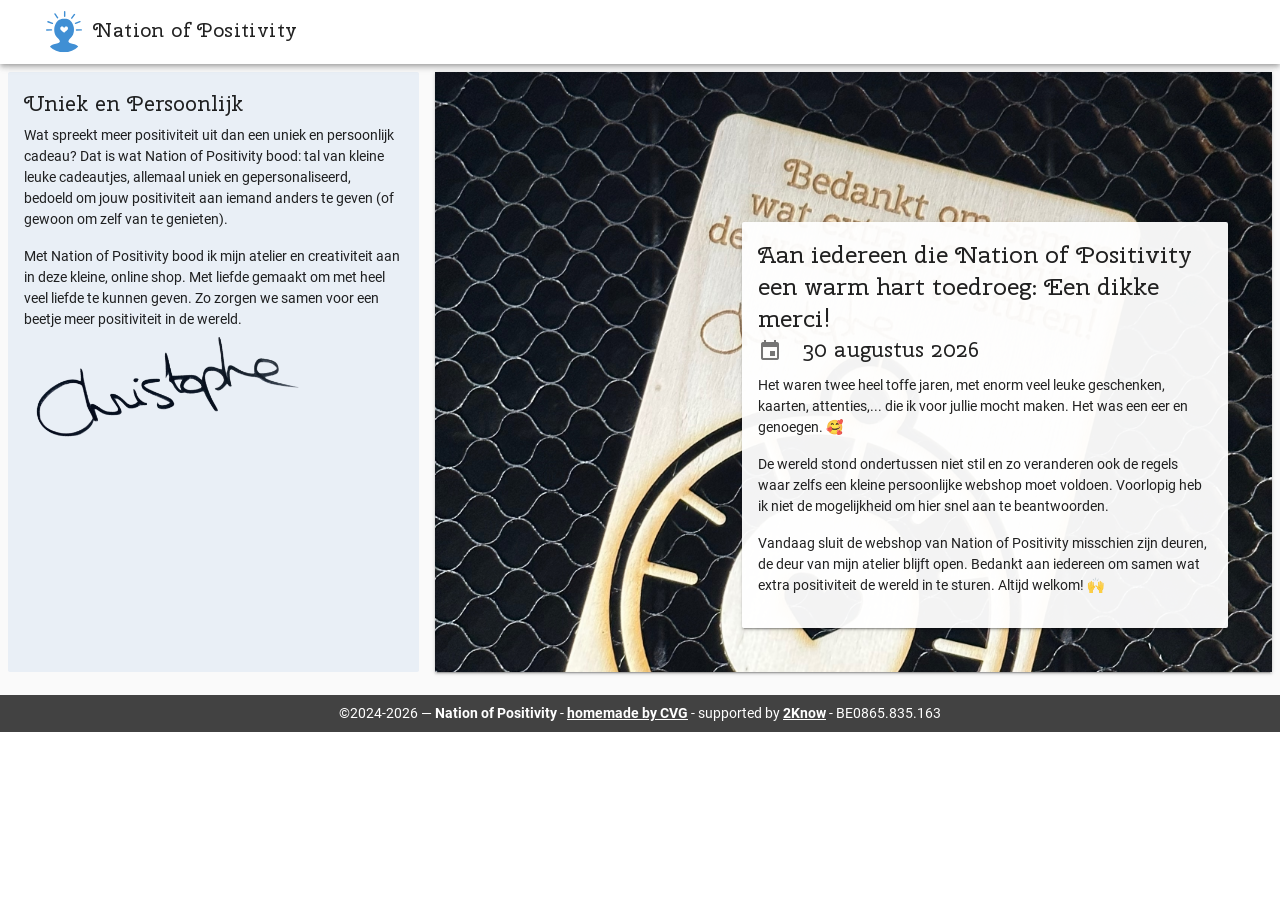
<file: index.html>
<html lang="en">
  <head>
    <meta charset="utf-8" />
    <meta http-equiv="X-UA-Compatible" content="IE=edge" />
    <meta
      name="viewport"
      content="width=device-width, initial-scale=1, maximum-scale=1, user-scalable=no"
    />

    <title>Nation of Positivity</title>

    <!-- HTML5 shim and Respond.js for IE8 support of HTML5 elements and media queries -->
    <!--[if lt IE 9]>
      <script src="/static/html5shiv.min.js"></script>
      <script src="/static/respond.min.js"></script>
    <![endif]-->

    <link href="/static/css/vuetify.min.css" rel="stylesheet" />
    <link href="/static/css/vfg.css" rel="stylesheet" />
    <link href="/static/css/style.css" rel="stylesheet" />
    <link href="/static/css/roboto-material-icons.css" rel="stylesheet" />

    <link
      rel="apple-touch-icon"
      sizes="180x180"
      href="/static/favicon/apple-touch-icon.png"
    />
    <link
      rel="icon"
      type="image/png"
      sizes="32x32"
      href="/static/favicon/favicon-32x32.png"
    />
    <link
      rel="icon"
      type="image/png"
      sizes="16x16"
      href="/static/favicon/favicon-16x16.png"
    />
    <link rel="manifest" href="/static/favicon/site.webmanifest" />
    <link
      rel="mask-icon"
      href="/static/favicon/safari-pinned-tab.svg"
      color="#5bbad5"
    />
    <meta name="msapplication-TileColor" content="#da532c" />
    <meta name="theme-color" content="white" />

    <meta name="title" property="og:type" content="website" />
    <meta name="title" property="og:title" content="Nation of Positivity" />
    <meta name="author" property="og:author" content="Christophe VG" />
    <meta
      name="description"
      property="og:description"
      content="Geef het geschenk van positiviteit."
    />
    <meta name="url" property="og:url" content="//nationofpositivity.com" />
    <meta
      name="image"
      property="og:image"
      content="https://cdn.nationofpositivity.com/assets/images/socials/positivity-boy-arcade-logo-1200x630.png"
    />
    <style type="text/css">
      .notifications {
        display: block;
        position: fixed;
        z-index: 5000;
      }

      .notification-wrapper {
        display: block;
        overflow: hidden;
        width: 100%;
        margin: 0;
        padding: 0;
      }

      .notification {
        display: block;
        box-sizing: border-box;
        background: #fff;
        text-align: left;
      }

      .notification-title {
        font-weight: 600;
      }

      .vue-notification {
        font-size: 12px;
        padding: 10px;
        margin: 0 5px 5px;
        color: #fff;
        background: #44a4fc;
        border-left: 5px solid #187fe7;
      }

      .vue-notification.warn {
        background: #ffb648;
        border-left-color: #f48a06;
      }

      .vue-notification.error {
        background: #e54d42;
        border-left-color: #b82e24;
      }

      .vue-notification.success {
        background: #68cd86;
        border-left-color: #42a85f;
      }

      .vn-fade-enter-active,
      .vn-fade-leave-active,
      .vn-fade-move {
        transition: all 0.5s;
      }

      .vn-fade-enter,
      .vn-fade-leave-to {
        opacity: 0;
      }
    </style>
    <style type="text/css">
      /* Chart.js */
      @-webkit-keyframes chartjs-render-animation {
        from {
          opacity: 0.99;
        }

        to {
          opacity: 1;
        }
      }

      @keyframes chartjs-render-animation {
        from {
          opacity: 0.99;
        }

        to {
          opacity: 1;
        }
      }

      .chartjs-render-monitor {
        -webkit-animation: chartjs-render-animation 0.001s;
        animation: chartjs-render-animation 0.001s;
      }
    </style>
    <style type="text/css" id="vuetify-theme-stylesheet">
      a {
        color: #1976d2;
      }

      .primary {
        background-color: #1976d2 !important;
        border-color: #1976d2 !important;
      }

      .primary--text {
        color: #1976d2 !important;
        caret-color: #1976d2 !important;
      }

      .primary.lighten-5 {
        background-color: #c7fdff !important;
        border-color: #c7fdff !important;
      }

      .primary--text.text--lighten-5 {
        color: #c7fdff !important;
        caret-color: #c7fdff !important;
      }

      .primary.lighten-4 {
        background-color: #a8e0ff !important;
        border-color: #a8e0ff !important;
      }

      .primary--text.text--lighten-4 {
        color: #a8e0ff !important;
        caret-color: #a8e0ff !important;
      }

      .primary.lighten-3 {
        background-color: #8ac5ff !important;
        border-color: #8ac5ff !important;
      }

      .primary--text.text--lighten-3 {
        color: #8ac5ff !important;
        caret-color: #8ac5ff !important;
      }

      .primary.lighten-2 {
        background-color: #6aaaff !important;
        border-color: #6aaaff !important;
      }

      .primary--text.text--lighten-2 {
        color: #6aaaff !important;
        caret-color: #6aaaff !important;
      }

      .primary.lighten-1 {
        background-color: #488fef !important;
        border-color: #488fef !important;
      }

      .primary--text.text--lighten-1 {
        color: #488fef !important;
        caret-color: #488fef !important;
      }

      .primary.darken-1 {
        background-color: #005eb6 !important;
        border-color: #005eb6 !important;
      }

      .primary--text.text--darken-1 {
        color: #005eb6 !important;
        caret-color: #005eb6 !important;
      }

      .primary.darken-2 {
        background-color: #00479b !important;
        border-color: #00479b !important;
      }

      .primary--text.text--darken-2 {
        color: #00479b !important;
        caret-color: #00479b !important;
      }

      .primary.darken-3 {
        background-color: #003180 !important;
        border-color: #003180 !important;
      }

      .primary--text.text--darken-3 {
        color: #003180 !important;
        caret-color: #003180 !important;
      }

      .primary.darken-4 {
        background-color: #001e67 !important;
        border-color: #001e67 !important;
      }

      .primary--text.text--darken-4 {
        color: #001e67 !important;
        caret-color: #001e67 !important;
      }

      .secondary {
        background-color: #424242 !important;
        border-color: #424242 !important;
      }

      .secondary--text {
        color: #424242 !important;
        caret-color: #424242 !important;
      }

      .secondary.lighten-5 {
        background-color: #c1c1c1 !important;
        border-color: #c1c1c1 !important;
      }

      .secondary--text.text--lighten-5 {
        color: #c1c1c1 !important;
        caret-color: #c1c1c1 !important;
      }

      .secondary.lighten-4 {
        background-color: #a6a6a6 !important;
        border-color: #a6a6a6 !important;
      }

      .secondary--text.text--lighten-4 {
        color: #a6a6a6 !important;
        caret-color: #a6a6a6 !important;
      }

      .secondary.lighten-3 {
        background-color: #8b8b8b !important;
        border-color: #8b8b8b !important;
      }

      .secondary--text.text--lighten-3 {
        color: #8b8b8b !important;
        caret-color: #8b8b8b !important;
      }

      .secondary.lighten-2 {
        background-color: #727272 !important;
        border-color: #727272 !important;
      }

      .secondary--text.text--lighten-2 {
        color: #727272 !important;
        caret-color: #727272 !important;
      }

      .secondary.lighten-1 {
        background-color: #595959 !important;
        border-color: #595959 !important;
      }

      .secondary--text.text--lighten-1 {
        color: #595959 !important;
        caret-color: #595959 !important;
      }

      .secondary.darken-1 {
        background-color: #2c2c2c !important;
        border-color: #2c2c2c !important;
      }

      .secondary--text.text--darken-1 {
        color: #2c2c2c !important;
        caret-color: #2c2c2c !important;
      }

      .secondary.darken-2 {
        background-color: #171717 !important;
        border-color: #171717 !important;
      }

      .secondary--text.text--darken-2 {
        color: #171717 !important;
        caret-color: #171717 !important;
      }

      .secondary.darken-3 {
        background-color: #000000 !important;
        border-color: #000000 !important;
      }

      .secondary--text.text--darken-3 {
        color: #000000 !important;
        caret-color: #000000 !important;
      }

      .secondary.darken-4 {
        background-color: #000000 !important;
        border-color: #000000 !important;
      }

      .secondary--text.text--darken-4 {
        color: #000000 !important;
        caret-color: #000000 !important;
      }

      .accent {
        background-color: #82b1ff !important;
        border-color: #82b1ff !important;
      }

      .accent--text {
        color: #82b1ff !important;
        caret-color: #82b1ff !important;
      }

      .accent.lighten-5 {
        background-color: #ffffff !important;
        border-color: #ffffff !important;
      }

      .accent--text.text--lighten-5 {
        color: #ffffff !important;
        caret-color: #ffffff !important;
      }

      .accent.lighten-4 {
        background-color: #f8ffff !important;
        border-color: #f8ffff !important;
      }

      .accent--text.text--lighten-4 {
        color: #f8ffff !important;
        caret-color: #f8ffff !important;
      }

      .accent.lighten-3 {
        background-color: #daffff !important;
        border-color: #daffff !important;
      }

      .accent--text.text--lighten-3 {
        color: #daffff !important;
        caret-color: #daffff !important;
      }

      .accent.lighten-2 {
        background-color: #bce8ff !important;
        border-color: #bce8ff !important;
      }

      .accent--text.text--lighten-2 {
        color: #bce8ff !important;
        caret-color: #bce8ff !important;
      }

      .accent.lighten-1 {
        background-color: #9fccff !important;
        border-color: #9fccff !important;
      }

      .accent--text.text--lighten-1 {
        color: #9fccff !important;
        caret-color: #9fccff !important;
      }

      .accent.darken-1 {
        background-color: #6596e2 !important;
        border-color: #6596e2 !important;
      }

      .accent--text.text--darken-1 {
        color: #6596e2 !important;
        caret-color: #6596e2 !important;
      }

      .accent.darken-2 {
        background-color: #467dc6 !important;
        border-color: #467dc6 !important;
      }

      .accent--text.text--darken-2 {
        color: #467dc6 !important;
        caret-color: #467dc6 !important;
      }

      .accent.darken-3 {
        background-color: #2364aa !important;
        border-color: #2364aa !important;
      }

      .accent--text.text--darken-3 {
        color: #2364aa !important;
        caret-color: #2364aa !important;
      }

      .accent.darken-4 {
        background-color: #004c90 !important;
        border-color: #004c90 !important;
      }

      .accent--text.text--darken-4 {
        color: #004c90 !important;
        caret-color: #004c90 !important;
      }

      .error {
        background-color: #ff5252 !important;
        border-color: #ff5252 !important;
      }

      .error--text {
        color: #ff5252 !important;
        caret-color: #ff5252 !important;
      }

      .error.lighten-5 {
        background-color: #ffe4d5 !important;
        border-color: #ffe4d5 !important;
      }

      .error--text.text--lighten-5 {
        color: #ffe4d5 !important;
        caret-color: #ffe4d5 !important;
      }

      .error.lighten-4 {
        background-color: #ffc6b9 !important;
        border-color: #ffc6b9 !important;
      }

      .error--text.text--lighten-4 {
        color: #ffc6b9 !important;
        caret-color: #ffc6b9 !important;
      }

      .error.lighten-3 {
        background-color: #ffa99e !important;
        border-color: #ffa99e !important;
      }

      .error--text.text--lighten-3 {
        color: #ffa99e !important;
        caret-color: #ffa99e !important;
      }

      .error.lighten-2 {
        background-color: #ff8c84 !important;
        border-color: #ff8c84 !important;
      }

      .error--text.text--lighten-2 {
        color: #ff8c84 !important;
        caret-color: #ff8c84 !important;
      }

      .error.lighten-1 {
        background-color: #ff6f6a !important;
        border-color: #ff6f6a !important;
      }

      .error--text.text--lighten-1 {
        color: #ff6f6a !important;
        caret-color: #ff6f6a !important;
      }

      .error.darken-1 {
        background-color: #df323b !important;
        border-color: #df323b !important;
      }

      .error--text.text--darken-1 {
        color: #df323b !important;
        caret-color: #df323b !important;
      }

      .error.darken-2 {
        background-color: #bf0025 !important;
        border-color: #bf0025 !important;
      }

      .error--text.text--darken-2 {
        color: #bf0025 !important;
        caret-color: #bf0025 !important;
      }

      .error.darken-3 {
        background-color: #9f0010 !important;
        border-color: #9f0010 !important;
      }

      .error--text.text--darken-3 {
        color: #9f0010 !important;
        caret-color: #9f0010 !important;
      }

      .error.darken-4 {
        background-color: #800000 !important;
        border-color: #800000 !important;
      }

      .error--text.text--darken-4 {
        color: #800000 !important;
        caret-color: #800000 !important;
      }

      .info {
        background-color: #2196f3 !important;
        border-color: #2196f3 !important;
      }

      .info--text {
        color: #2196f3 !important;
        caret-color: #2196f3 !important;
      }

      .info.lighten-5 {
        background-color: #d4ffff !important;
        border-color: #d4ffff !important;
      }

      .info--text.text--lighten-5 {
        color: #d4ffff !important;
        caret-color: #d4ffff !important;
      }

      .info.lighten-4 {
        background-color: #b5ffff !important;
        border-color: #b5ffff !important;
      }

      .info--text.text--lighten-4 {
        color: #b5ffff !important;
        caret-color: #b5ffff !important;
      }

      .info.lighten-3 {
        background-color: #95e8ff !important;
        border-color: #95e8ff !important;
      }

      .info--text.text--lighten-3 {
        color: #95e8ff !important;
        caret-color: #95e8ff !important;
      }

      .info.lighten-2 {
        background-color: #75ccff !important;
        border-color: #75ccff !important;
      }

      .info--text.text--lighten-2 {
        color: #75ccff !important;
        caret-color: #75ccff !important;
      }

      .info.lighten-1 {
        background-color: #51b0ff !important;
        border-color: #51b0ff !important;
      }

      .info--text.text--lighten-1 {
        color: #51b0ff !important;
        caret-color: #51b0ff !important;
      }

      .info.darken-1 {
        background-color: #007cd6 !important;
        border-color: #007cd6 !important;
      }

      .info--text.text--darken-1 {
        color: #007cd6 !important;
        caret-color: #007cd6 !important;
      }

      .info.darken-2 {
        background-color: #0064ba !important;
        border-color: #0064ba !important;
      }

      .info--text.text--darken-2 {
        color: #0064ba !important;
        caret-color: #0064ba !important;
      }

      .info.darken-3 {
        background-color: #004d9f !important;
        border-color: #004d9f !important;
      }

      .info--text.text--darken-3 {
        color: #004d9f !important;
        caret-color: #004d9f !important;
      }

      .info.darken-4 {
        background-color: #003784 !important;
        border-color: #003784 !important;
      }

      .info--text.text--darken-4 {
        color: #003784 !important;
        caret-color: #003784 !important;
      }

      .success {
        background-color: #4caf50 !important;
        border-color: #4caf50 !important;
      }

      .success--text {
        color: #4caf50 !important;
        caret-color: #4caf50 !important;
      }

      .success.lighten-5 {
        background-color: #dcffd6 !important;
        border-color: #dcffd6 !important;
      }

      .success--text.text--lighten-5 {
        color: #dcffd6 !important;
        caret-color: #dcffd6 !important;
      }

      .success.lighten-4 {
        background-color: #beffba !important;
        border-color: #beffba !important;
      }

      .success--text.text--lighten-4 {
        color: #beffba !important;
        caret-color: #beffba !important;
      }

      .success.lighten-3 {
        background-color: #a2ff9e !important;
        border-color: #a2ff9e !important;
      }

      .success--text.text--lighten-3 {
        color: #a2ff9e !important;
        caret-color: #a2ff9e !important;
      }

      .success.lighten-2 {
        background-color: #85e783 !important;
        border-color: #85e783 !important;
      }

      .success--text.text--lighten-2 {
        color: #85e783 !important;
        caret-color: #85e783 !important;
      }

      .success.lighten-1 {
        background-color: #69cb69 !important;
        border-color: #69cb69 !important;
      }

      .success--text.text--lighten-1 {
        color: #69cb69 !important;
        caret-color: #69cb69 !important;
      }

      .success.darken-1 {
        background-color: #2d9437 !important;
        border-color: #2d9437 !important;
      }

      .success--text.text--darken-1 {
        color: #2d9437 !important;
        caret-color: #2d9437 !important;
      }

      .success.darken-2 {
        background-color: #00791e !important;
        border-color: #00791e !important;
      }

      .success--text.text--darken-2 {
        color: #00791e !important;
        caret-color: #00791e !important;
      }

      .success.darken-3 {
        background-color: #006000 !important;
        border-color: #006000 !important;
      }

      .success--text.text--darken-3 {
        color: #006000 !important;
        caret-color: #006000 !important;
      }

      .success.darken-4 {
        background-color: #004700 !important;
        border-color: #004700 !important;
      }

      .success--text.text--darken-4 {
        color: #004700 !important;
        caret-color: #004700 !important;
      }

      .warning {
        background-color: #fb8c00 !important;
        border-color: #fb8c00 !important;
      }

      .warning--text {
        color: #fb8c00 !important;
        caret-color: #fb8c00 !important;
      }

      .warning.lighten-5 {
        background-color: #ffff9e !important;
        border-color: #ffff9e !important;
      }

      .warning--text.text--lighten-5 {
        color: #ffff9e !important;
        caret-color: #ffff9e !important;
      }

      .warning.lighten-4 {
        background-color: #fffb82 !important;
        border-color: #fffb82 !important;
      }

      .warning--text.text--lighten-4 {
        color: #fffb82 !important;
        caret-color: #fffb82 !important;
      }

      .warning.lighten-3 {
        background-color: #ffdf67 !important;
        border-color: #ffdf67 !important;
      }

      .warning--text.text--lighten-3 {
        color: #ffdf67 !important;
        caret-color: #ffdf67 !important;
      }

      .warning.lighten-2 {
        background-color: #ffc24b !important;
        border-color: #ffc24b !important;
      }

      .warning--text.text--lighten-2 {
        color: #ffc24b !important;
        caret-color: #ffc24b !important;
      }

      .warning.lighten-1 {
        background-color: #ffa72d !important;
        border-color: #ffa72d !important;
      }

      .warning--text.text--lighten-1 {
        color: #ffa72d !important;
        caret-color: #ffa72d !important;
      }

      .warning.darken-1 {
        background-color: #db7200 !important;
        border-color: #db7200 !important;
      }

      .warning--text.text--darken-1 {
        color: #db7200 !important;
        caret-color: #db7200 !important;
      }

      .warning.darken-2 {
        background-color: #bb5900 !important;
        border-color: #bb5900 !important;
      }

      .warning--text.text--darken-2 {
        color: #bb5900 !important;
        caret-color: #bb5900 !important;
      }

      .warning.darken-3 {
        background-color: #9d4000 !important;
        border-color: #9d4000 !important;
      }

      .warning--text.text--darken-3 {
        color: #9d4000 !important;
        caret-color: #9d4000 !important;
      }

      .warning.darken-4 {
        background-color: #802700 !important;
        border-color: #802700 !important;
      }

      .warning--text.text--darken-4 {
        color: #802700 !important;
        caret-color: #802700 !important;
      }
    </style>
  </head>

  <body>
    <div data-app="true" class="application theme--light" id="app">
        <nav
          class="v-toolbar v-toolbar--clipped v-toolbar--fixed theme--light white"
          data-booted="true"
          style="
            margin-top: 0px;
            padding-right: 0px;
            padding-left: 0px;
            transform: translateY(0px);
          "
        >
          <div class="v-toolbar__content" style="height: 64px">
            <div
              class="v-toolbar__title ml-0 pl-3"
              style="width: 300px; min-width: 250px"
            >
              <button
                type="button"
                class="v-toolbar__side-icon v-btn v-btn--icon theme--light"
              >
                <div class="v-btn__content">
                  <svg
                    width="62.119827mm"
                    height="71.228737mm"
                    viewBox="0 0 62.119829 71.228737"
                    version="1.1"
                    id="svg1"
                    xml:space="preserve"
                    xmlns="http://www.w3.org/2000/svg"
                    xmlns:svg="http://www.w3.org/2000/svg"
                  >
                    <defs id="defs1">
                      <clipPath clipPathUnits="userSpaceOnUse" id="clipPath1">
                        <ellipse
                          id="circle1"
                          cx="36.71405"
                          cy="34.552231"
                          rx="25.649794"
                          ry="26.565947"
                          style="
                            fill: rgb(255, 28, 255);
                            fill-opacity: 0.248276;
                            stroke: none;
                            stroke-width: 0.205403;
                            stroke-linecap: round;
                            stroke-linejoin: round;
                          "
                        ></ellipse>
                      </clipPath>
                    </defs>
                    <g
                      id="layer1"
                      transform="matrix(1.3972183,0,0,1.3490338,-20.237629,-11.221748)"
                      clip-path="url(#clipPath1)"
                    >
                      <path
                        d="m 55.619013,60.72796 c 0,0 1.076599,-8.50441 -5.96924,-9.98312 -8.136687,-1.64485 -9.399165,-3.01859 -4.795441,-7.95801 4.187615,-3.70443 4.500405,-9.35565 4.00829,-13.32036 -0.283063,-2.28049 -1.548223,-5.36668 -2.835915,-7.13086 -2.629174,-3.60205 -5.482861,-3.9956 -9.030596,-4.03843 -5.57292,0.15908 -7.44515,2.25614 -9.316983,4.11863 -1.291937,1.76107 -2.552852,4.85037 -2.835915,7.13086 -0.492115,3.96471 -0.179325,9.61593 4.00829,13.32036 4.890703,5.02287 3.538293,6.34394 -4.795441,7.95801 -7.045839,1.47871 -5.96924,10.2001 -5.96924,10.2001 12.512264,0.30573 25.020604,0.0934 37.532195,-0.0802 z"
                        id="path5"
                        style="
                          fill: rgb(64, 143, 212);
                          fill-opacity: 1;
                          stroke: none;
                          stroke-width: 0.264583px;
                          stroke-linecap: butt;
                          stroke-linejoin: miter;
                          stroke-opacity: 1;
                        "
                      ></path>
                      <path
                        d="m 36.882304,30.01325 c 1.130599,-1.9499 1.928779,-1.88391 2.825885,-1.79421 0.897107,0.0897 1.928148,0.50493 1.914035,2.28762 -0.01114,1.40728 -0.486413,1.77879 -0.927219,2.28762 -1.611416,1.86008 -3.811808,3.34905 -3.811808,3.34905 -0.762716,-0.5177 -2.322696,-1.69691 -3.875101,-3.36386 -0.457923,-0.49171 -0.895355,-0.86318 -0.892984,-2.2705 0.003,-1.78269 0.982693,-2.21503 1.8798,-2.30474 0.897106,-0.0897 1.695286,-0.15569 2.825885,1.79421 z"
                        id="path7"
                        style="
                          fill: rgb(255, 255, 255);
                          fill-opacity: 1;
                          stroke: none;
                          stroke-width: 0.264583px;
                          stroke-linecap: butt;
                          stroke-linejoin: miter;
                          stroke-opacity: 1;
                        "
                      ></path>
                      <path
                        d="m 21.242187,31.703125 -5.892578,0.107422 a 0.88249999,0.88249999 0 0 0 -0.865234,0.898437 0.88249999,0.88249999 0 0 0 0.898438,0.867188 l 5.890624,-0.107422 a 0.88249999,0.88249999 0 0 0 0.867188,-0.898438 0.88249999,0.88249999 0 0 0 -0.898438,-0.867187 z"
                        id="path8"
                        style="
                          color: rgb(0, 0, 0);
                          fill: rgb(64, 143, 212);
                          stroke-linecap: round;
                        "
                      ></path>
                      <path
                        d="m 17.177734,21.289062 a 0.88249999,0.88249999 0 0 0 -1.140625,0.50586 0.88249999,0.88249999 0 0 0 0.50586,1.140625 l 5.5,2.117187 a 0.88249999,0.88249999 0 0 0 1.140625,-0.505859 0.88249999,0.88249999 0 0 0 -0.507813,-1.140625 z"
                        id="path8-5"
                        style="
                          color: rgb(0, 0, 0);
                          fill: rgb(64, 143, 212);
                          stroke-linecap: round;
                        "
                      ></path>
                      <path
                        d="m 25.035156,11.402344 a 0.88249999,0.88249999 0 0 0 -0.238281,1.224609 l 3.289062,4.888672 a 0.88249999,0.88249999 0 0 0 1.22461,0.240234 0.88249999,0.88249999 0 0 0 0.240234,-1.224609 l -3.291015,-4.888672 a 0.88249999,0.88249999 0 0 0 -1.22461,-0.240234 z"
                        id="path9"
                        style="
                          color: rgb(0, 0, 0);
                          fill: rgb(64, 143, 212);
                          stroke-linecap: round;
                        "
                      ></path>
                      <path
                        d="m 37.546875,8.3183594 a 0.88249999,0.88249999 0 0 0 -0.882813,0.8808594 l -0.0059,5.8925782 a 0.88249999,0.88249999 0 0 0 0.880859,0.884766 0.88249999,0.88249999 0 0 0 0.882813,-0.882813 l 0.0059,-5.8925781 A 0.88249999,0.88249999 0 0 0 37.546875,8.3183594 Z"
                        id="path9-8"
                        style="
                          color: rgb(0, 0, 0);
                          fill: rgb(64, 143, 212);
                          stroke-linecap: round;
                        "
                      ></path>
                      <path
                        d="m 50.207031,12.009766 a 0.88249999,0.88249999 0 0 0 -1.234375,0.193359 l -3.46875,4.763672 a 0.88249999,0.88249999 0 0 0 0.195313,1.232422 0.88249999,0.88249999 0 0 0 1.232422,-0.19336 l 3.46875,-4.763671 a 0.88249999,0.88249999 0 0 0 -0.19336,-1.232422 z"
                        id="path9-8-6"
                        style="
                          color: rgb(0, 0, 0);
                          fill: rgb(64, 143, 212);
                          stroke-linecap: round;
                        "
                      ></path>
                      <path
                        d="m 56.0625,21.146484 -5.464844,2.201172 a 0.88249999,0.88249999 0 0 0 -0.490234,1.148438 0.88249999,0.88249999 0 0 0 1.148437,0.488281 l 5.466797,-2.201172 A 0.88249999,0.88249999 0 0 0 57.210937,21.634766 0.88249999,0.88249999 0 0 0 56.0625,21.146484 Z"
                        id="path9-8-6-2"
                        style="
                          color: rgb(0, 0, 0);
                          fill: rgb(64, 143, 212);
                          stroke-linecap: round;
                        "
                      ></path>
                      <path
                        d="m 58.03125,31.632812 -5.890625,0.201172 a 0.88249999,0.88249999 0 0 0 -0.851563,0.91211 0.88249999,0.88249999 0 0 0 0.91211,0.851562 l 5.888672,-0.199219 a 0.88249999,0.88249999 0 0 0 0.853515,-0.912109 0.88249999,0.88249999 0 0 0 -0.912109,-0.853516 z"
                        id="path9-8-6-2-5"
                        style="
                          color: rgb(0, 0, 0);
                          fill: rgb(64, 143, 212);
                          stroke-linecap: round;
                        "
                      ></path>
                    </g>
                  </svg>
                </div>
              </button>
              <span>Nation of Positivity</span>
            </div>
          </div>
        </nav>
        <main class="v-content" data-booted="true" style="padding: 64px 0px 0px 0px">
          <div class="v-content__wrap">
            <div class="content-wrapper">
              <div>
                <div class="v-alert success" style="display: none">
                  <i
                    aria-hidden="true"
                    class="v-icon material-icons theme--light v-alert__icon"
                    >check_circle</i
                  >
                  <div>
                    <span>OK</span>
                  </div>
                  <a class="v-alert__dismissible">
                    <i
                      aria-hidden="true"
                      class="v-icon v-icon--right material-icons theme--light"
                      >cancel</i
                    >
                  </a>
                </div>
                <div style="padding: 0px; margin-bottom: 15px">
                  <div class="layout row wrap">
                    <div class="flex xs12 md4 d-flex">
                      <div
                        class="v-sheet theme--light ma-2 pa-3"
                        style="
                          background-color: rgba(85, 141, 206, 0.1);
                          border-color: rgba(85, 141, 206, 0.1);
                        "
                      >
                        <h2 style="margin-bottom: 5px">Uniek en Persoonlijk</h2>
                        <p>
                          Wat spreekt meer positiviteit uit dan een uniek en persoonlijk
                          cadeau? Dat is wat Nation of Positivity bood: tal van kleine
                          leuke cadeautjes, allemaal uniek en gepersonaliseerd, bedoeld
                          om jouw positiviteit aan iemand anders te geven (of gewoon om
                          zelf van te genieten).
                        </p>
                        <p style="margin-bottom: 0px">
                          Met Nation of Positivity bood ik mijn atelier en creativiteit
                          aan in deze kleine, online shop. Met liefde gemaakt om met
                          heel veel liefde te kunnen geven. Zo zorgen we samen voor een
                          beetje meer positiviteit in de wereld.
                        </p>
                        <div
                          class="v-responsive v-image"
                          style="max-width: 300px; width: 75%"
                        >
                          <div
                            class="v-responsive__sizer"
                            style="padding-bottom: 41.519926%"
                          ></div>
                          <div
                            class="v-image__image v-image__image--cover"
                            style="
                              background-image: url(/static/images/christophe.png);
                              background-position: center center;
                            "
                          ></div>
                          <div class="v-responsive__content"></div>
                        </div>
                      </div>
                    </div>
                    <div class="flex xs12 md8">
                      <div class="v-sheet theme--light ma-2">
                        <div
                          class="v-window v-carousel hidden-sm-and-down"
                          id="carousel-container"
                          style="height: 600px"
                        >
                          <div class="v-window__container" style="height: 600px">
                            <div class="v-window-item" style="">
                              <div
                                class="v-responsive v-image v-carousel__item"
                                style="height: 600px"
                              >
                                <div
                                  class="v-responsive__sizer"
                                  style="padding-bottom: 75%"
                                ></div>
                                <div
                                  class="v-image__image v-image__image--cover"
                                  style="
                                    background-image: url(/static/images/bedankt.jpeg);
                                    background-position: center center;
                                  "
                                ></div>
                                <div class="v-responsive__content">
                                  <div
                                    class="container fill-height width"
                                    style="max-width: 100%"
                                  >
                                    <div class="layout align-end justify-end">
                                      <div class="flex lg8 xl6">
                                        <div
                                          class="v-card v-sheet theme--light"
                                          style="
                                            background-color: rgba(255, 255, 255, 0.95);
                                            border-color: rgba(255, 255, 255, 0.95);
                                            margin: 20px;
                                          "
                                        >
                                          <!---->
                                          <div class="v-card__text">
                                            <div>
                                              <h3 class="headline mb-0">
                                                Aan iedereen die Nation of Positivity een warm hart toedroeg: Een dikke merci!
                                              </h3>
                                              <h2 class="">
                                                <i
                                                  aria-hidden="true"
                                                  class="v-icon material-icons theme--light"
                                                  >event</i
                                                >
                                                &nbsp;&nbsp;30 augustus 2026
                                              </h2>
                                              <div style="padding-top: 10px">
                                                <p>
                                                  Het waren twee heel toffe jaren, met enorm veel leuke geschenken, kaarten, attenties,... die ik voor jullie mocht maken. Het was een eer en genoegen. 🥰
                                                </p>
                                                <p>
                                                  De wereld stond ondertussen niet stil en zo veranderen ook de regels waar zelfs een kleine persoonlijke webshop moet voldoen. Voorlopig heb ik niet de mogelijkheid om hier snel aan te beantwoorden.
                                                </p>
                                                <p>
                                                  Vandaag sluit de webshop van Nation of Positivity misschien zijn deuren, de deur van mijn atelier blijft open. Bedankt aan iedereen om samen wat extra positiviteit de wereld in te sturen. Altijd welkom! 🙌
                                                </p>
                                              </div>
                                            </div>
                                          </div>
                                        </div>
                                      </div>
                                    </div>
                                  </div>
                                </div>
                              </div>
                            </div>
                          </div>
                        </div>
                        <div class="flex xs12 hidden-md-and-up">
                          <div class="v-card v-sheet theme--light mb-3">
                            <div class="v-responsive v-image">
                              <div
                                class="v-responsive__sizer"
                                style="padding-bottom: 57.142857%"
                              ></div>
                              <div
                                class="v-image__image v-image__image--cover"
                                style="
                                  background-image: url(/static/images/bedankt.jpeg);
                                  background-position: center center;
                                "
                              ></div>
                              <div class="v-responsive__content"></div>
                            </div>
                            <div class="v-card__text">
                              <div>
                                <h3 class="headline mb-0">
                                  Aan iedereen die Nation of Positivity een warm hart toedroeg: Een dikke merci!
                                </h3>
                                <h2 class="">
                                  <i
                                    aria-hidden="true"
                                    class="v-icon material-icons theme--light"
                                    >event</i
                                  >
                                  &nbsp;&nbsp;30 augustus 2026
                                </h2>
                                <div style="padding-top: 10px">
                                  <p>
                                    Het waren twee heel toffe jaren, met enorm veel leuke geschenken, kaarten, attenties,... die ik voor jullie mocht maken. Het was een eer en genoegen. 🥰
                                  </p>
                                  <p>
                                    De wereld stond ondertussen niet stil en zo veranderen ook de regels waar zelfs een kleine persoonlijke webshop moet voldoen. Voorlopig heb ik niet de mogelijkheid om hier snel aan te beantwoorden.
                                  </p>
                                  <p>
                                    Vandaag sluit de webshop van Nation of Positivity misschien zijn deuren, de deur van mijn atelier blijft open. Bedankt aan iedereen om samen wat extra positiviteit de wereld in te sturen. Altijd welkom! 🙌
                                  </p>
                                </div>
                              </div>
                            </div>
                          </div>
                        </div>
                      </div>
                    </div>
                  </div>
                </div>
                <!---->
                <!---->
                <footer class="v-footer theme--dark" style="height: auto">
                  <div
                    class="flex v-card v-card--flat v-sheet v-sheet--tile theme--dark"
                  >
                    <div class="v-card__actions grey darken-3 justify-center">
                      <p style="text-align: center">
                        ©2024-2026 —
                        <strong>Nation of Positivity</strong>
                        -
                        <strong>
                          <a
                            href="https://homemadebycvg.com"
                            target="_blank"
                            style="color: white"
                            >homemade by CVG</a
                          >
                        </strong>
                        - supported by
                        <strong>
                          <a
                            href="https://2know.be"
                            target="_blank"
                            style="color: white"
                            >2Know</a
                          >
                        </strong>
                        - BE0865.835.163
                      </p>
                    </div>
                  </div>
                </footer>
              </div>
              <div class="notifications" style="width: 300px; bottom: 0px; right: 0px">
                <span></span>
              </div>
            </div>
          </div>
        </main>
      </div>
  </body>
</html>
</file>
<file: static/css/vfg.css>
/**
 * vue-form-generator v2.0.0
 * https://github.com/icebob/vue-form-generator
 * Released under the MIT License.
 */

.vue-form-generator *{box-sizing:border-box}.vue-form-generator .form-control{display:block;padding:6px 12px;font-size:14px;line-height:1.42857143;color:#555;background-color:#fff;background-image:none;border:1px solid #ccc;border-radius:4px;box-shadow:inset 0 1px 1px rgba(0,0,0,.075);transition:border-color .15s ease-in-out,box-shadow .15s ease-in-out}.vue-form-generator .form-control:not([class*=" col-"]){width:100%}.vue-form-generator span.help{margin-left:.3em;position:relative}.vue-form-generator span.help .icon{display:inline-block;width:16px;height:14px;background-image:url("[data-uri]");background-repeat:no-repeat;background-position:50%}.vue-form-generator span.help .helpText{background-color:#444;bottom:30px;color:#fff;display:block;left:0;opacity:0;padding:20px;pointer-events:none;position:absolute;text-align:justify;width:300px;transition:all .25s ease-out;box-shadow:2px 2px 6px rgba(0,0,0,.5);border-radius:6px}.vue-form-generator span.help .helpText a{font-weight:700;text-decoration:underline}.vue-form-generator span.help .helpText:before{bottom:-20px;content:" ";display:block;height:20px;left:0;position:absolute;width:100%}.vue-form-generator span.help:hover .helpText{opacity:1;pointer-events:auto;transform:translateY(0)}.vue-form-generator .field-wrap{display:flex}.vue-form-generator .field-wrap .buttons{white-space:nowrap;margin-left:4px}.vue-form-generator .field-wrap button,.vue-form-generator .field-wrap input[type=submit]{display:inline-block;padding:6px 12px;margin:0;font-size:14px;font-weight:400;line-height:1.42857143;text-align:center;white-space:nowrap;vertical-align:middle;touch-action:manipulation;cursor:pointer;user-select:none;color:#333;background-color:#fff;border:1px solid #ccc;border-radius:4px}.vue-form-generator .field-wrap button:not(:last-child),.vue-form-generator .field-wrap input[type=submit]:not(:last-child){margin-right:4px}.vue-form-generator .field-wrap button:hover,.vue-form-generator .field-wrap input[type=submit]:hover{color:#333;background-color:#e6e6e6;border-color:#adadad}.vue-form-generator .field-wrap button:active,.vue-form-generator .field-wrap input[type=submit]:active{color:#333;background-color:#d4d4d4;border-color:#8c8c8c;outline:0;box-shadow:inset 0 3px 5px rgba(0,0,0,.125)}.vue-form-generator .field-wrap button:disabled,.vue-form-generator .field-wrap input[type=submit]:disabled{opacity:.6;cursor:not-allowed}.vue-form-generator .hint{font-style:italic;font-size:.8em}.vue-form-generator .form-group{display:inline-block;vertical-align:top;width:100%;margin-bottom:1rem}.vue-form-generator .form-group label{font-weight:400}.vue-form-generator .form-group.featured>label{font-weight:700}.vue-form-generator .form-group.required>label:after{content:"*";font-weight:400;color:red;padding-left:.2em;font-size:1em}.vue-form-generator .form-group.disabled>label{color:#666;font-style:italic}.vue-form-generator .form-group.error input:not([type=checkbox]),.vue-form-generator .form-group.error select,.vue-form-generator .form-group.error textarea{border:1px solid red;background-color:rgba(255,0,0,.15)}.vue-form-generator .form-group.error .errors{color:red;font-size:.8em}.vue-form-generator .form-group.error .errors span{display:block;background-image:url("[data-uri]");background-repeat:no-repeat;padding-left:17px;padding-top:0;margin-top:.2em;font-weight:600}.vue-form-generator .field-checkbox input{margin-left:12px}.vue-form-generator .field-checklist .dropList,.vue-form-generator .field-checklist .listbox{height:auto;max-height:150px;overflow:auto}.vue-form-generator .field-checklist .dropList .list-row label,.vue-form-generator .field-checklist .listbox .list-row label{font-weight:400}.vue-form-generator .field-checklist .dropList .list-row input,.vue-form-generator .field-checklist .listbox .list-row input{margin-right:.3em}.vue-form-generator .field-checklist .combobox{height:auto;overflow:hidden}.vue-form-generator .field-checklist .combobox .mainRow{cursor:pointer;position:relative;padding-right:10px}.vue-form-generator .field-checklist .combobox .mainRow .arrow{position:absolute;right:-9px;top:3px;width:16px;height:16px;transform:rotate(0deg);transition:transform .5s;background-image:url("[data-uri]");background-repeat:no-repeat}.vue-form-generator .field-checklist .combobox .mainRow.expanded .arrow{transform:rotate(-180deg)}.vue-form-generator .field-checklist .combobox .dropList{transition:height .5s}.vue-form-generator .field-input .wrapper,.vue-form-generator .field-input input[type=radio]{width:100%}.vue-form-generator .field-input input[type=color]{width:60px}.vue-form-generator .field-input input[type=range]{padding:0}.vue-form-generator .field-input .helper{margin:auto .5em}.vue-form-generator .field-label span{display:block;width:100%;margin-left:12px}.vue-form-generator .field-radios .radio-list label{display:block}.vue-form-generator .field-radios .radio-list label input[type=radio]{margin-right:5px}.vue-form-generator .field-submit input{color:#fff!important;background-color:#337ab7!important;border-color:#2e6da4!important}.vue-form-generator .field-input .wrapper{width:100%}.vue-form-generator .field-input .helper{margin:auto .5em}.vue-form-generator .field-image .wrapper{width:100%}.vue-form-generator .field-image .preview{position:relative;margin-top:5px;height:100px;background-repeat:no-repeat;background-size:contain;background-position:50%;border:1px solid #ccc;border-radius:3px;box-shadow:inset 0 1px 1px rgba(0,0,0,.075)}.vue-form-generator .field-image .preview .remove{background-image:url("[data-uri]");width:16px;height:16px;font-size:1.2em;position:absolute;right:.2em;bottom:.2em;opacity:.7}.vue-form-generator .field-image .preview .remove:hover{opacity:1;cursor:pointer}.vue-form-generator .field-noUiSlider .field-wrap{display:block}.vue-form-generator .field-noUiSlider .contain-pips{margin-bottom:30px}.vue-form-generator .field-noUiSlider .contain-tooltip{margin-top:30px}.vue-form-generator .field-noUiSlider .noUi-vertical{height:200px;margin:10px 0}.vue-form-generator .field-rangeSlider .irs{width:100%}.vue-form-generator .field-selectEx .bootstrap-select .dropdown-menu li.selected .text{font-weight:700}.vue-form-generator .field-staticMap img{display:block;width:auto;max-width:100%}.vue-form-generator .field-switch .field-wrap label{position:relative;display:block;vertical-align:top;width:120px;height:30px;padding:0;margin:0 10px 10px 0;border-radius:15px;box-shadow:inset 0 -1px #fff,inset 0 1px 1px rgba(0,0,0,.05);cursor:pointer}.vue-form-generator .field-switch input{position:absolute;top:0;left:0;opacity:0}.vue-form-generator .field-switch .label{position:relative;display:block;height:inherit;font-size:10px;text-transform:uppercase;background:#eceeef;border-radius:inherit;box-shadow:inset 0 1px 2px rgba(0,0,0,.12),inset 0 0 2px rgba(0,0,0,.15)}.vue-form-generator .field-switch .label:after,.vue-form-generator .field-switch .label:before{position:absolute;top:50%;margin-top:-.5em;line-height:1;-webkit-transition:inherit;-moz-transition:inherit;-o-transition:inherit;transition:inherit}.vue-form-generator .field-switch .label:before{content:attr(data-off);right:11px;color:#aaa;text-shadow:0 1px hsla(0,0%,100%,.5)}.vue-form-generator .field-switch .label:after{content:attr(data-on);left:11px;color:#fff;text-shadow:0 1px rgba(0,0,0,.2);opacity:0}.vue-form-generator .field-switch input:checked~.label{background:#e1b42b;box-shadow:inset 0 1px 2px rgba(0,0,0,.15),inset 0 0 3px rgba(0,0,0,.2)}.vue-form-generator .field-switch input:checked~.label:before{opacity:0}.vue-form-generator .field-switch input:checked~.label:after{opacity:1}.vue-form-generator .field-switch .handle{position:absolute;top:1px;left:1px;width:28px;height:28px;background:linear-gradient(180deg,#fff 40%,#f0f0f0);background-image:-webkit-linear-gradient(top,#fff 40%,#f0f0f0);border-radius:100%;box-shadow:1px 1px 5px rgba(0,0,0,.2)}.vue-form-generator .field-switch .handle:before{content:"";position:absolute;top:50%;left:50%;margin:-6px 0 0 -6px;width:12px;height:12px;background:linear-gradient(180deg,#eee,#fff);background-image:-webkit-linear-gradient(top,#eee,#fff);border-radius:6px;box-shadow:inset 0 1px rgba(0,0,0,.02)}.vue-form-generator .field-switch input:checked~.handle{left:91px;left:calc(100% - ($field-switch-height - 1px));box-shadow:-1px 1px 5px rgba(0,0,0,.2)}.vue-form-generator .field-switch .handle,.vue-form-generator .field-switch .label{transition:all .3s ease}
</file>
<file: static/css/style.css>
@font-face {
  font-family: "Cherry Swash";
  src: url("/static/fonts/CherrySwash-Regular.woff2") format("woff2"),
       url("/static/fonts/CherrySwash-Regular.woff") format("woff");
  font-weight: normal;
  font-style: normal;
  font-display: swap;
}

@font-face {
  font-family: "Cherry Swash";
  src: url("/static/fonts/CherrySwash-Bold.woff2") format("woff2"),
       url("/static/fonts/CherrySwash-Bold.woff") format("woff");
  font-weight: bold;
  font-style: normal;
  font-display: swap;
}

div.v-toolbar__title span, h1, h2, h3, h4, h5, h3.headline, h3.title, h3.subheading {
  font-family: "Cherry Swash" !important;
  font-weight: normal;
  font-style : normal;
}

.grecaptcha-badge {
  width: 0px !important;
}

.vue-form-generator .form-group:last-child {
  margin-bottom: 0px;
}

.cursor-pointer span.v-chip__content {
  cursor: pointer;
}


.v-select__selections input {
  width: 10px;
}


tr.selected-row {
  background-color: rgb(21, 101, 192);
}

tr.selected-row td {
  color: white;
}

tr.selected-row:hover td {
  color: black;
}


/* override to accommodate larger pictures in styles selector */
.v-list--three-line .v-list__tile {
  height: 264px;
}
</file>
<file: static/css/roboto-material-icons.css>
@font-face {
  font-family: 'Roboto';
  font-style: normal;
  font-weight: 300;
  src: local('Roboto Light'), local('Roboto-Light'), url(/static/fonts/KFOlCnqEu92Fr1MmSU5fBBc9.ttf) format('truetype');
}
@font-face {
  font-family: 'Roboto';
  font-style: normal;
  font-weight: 400;
  src: local('Roboto'), local('Roboto-Regular'), url(/static/fonts/KFOmCnqEu92Fr1Mu4mxP.ttf) format('truetype');
}
@font-face {
  font-family: 'Roboto';
  font-style: normal;
  font-weight: 500;
  src: local('Roboto Medium'), local('Roboto-Medium'), url(/static/fonts/KFOlCnqEu92Fr1MmEU9fBBc9.ttf) format('truetype');
}
@font-face {
  font-family: 'Roboto';
  font-style: normal;
  font-weight: 700;
  src: local('Roboto Bold'), local('Roboto-Bold'), url(/static/fonts/KFOlCnqEu92Fr1MmWUlfBBc9.ttf) format('truetype');
}

@font-face {
  font-family: 'Material Icons';
  font-style: normal;
  font-weight: 400;
  src: url(/static/fonts/flUhRq6tzZclQEJ-Vdg-IuiaDsNcIhQ8tQ.woff2) format('woff2');
}

.material-icons {
  font-family: 'Material Icons';
  font-weight: normal;
  font-style: normal;
  font-size: 24px;
  line-height: 1;
  letter-spacing: normal;
  text-transform: none;
  display: inline-block;
  white-space: nowrap;
  word-wrap: normal;
  direction: ltr;
  text-rendering: optimizeLegibility;
  -webkit-font-smoothing: antialiased;
}
</file>
